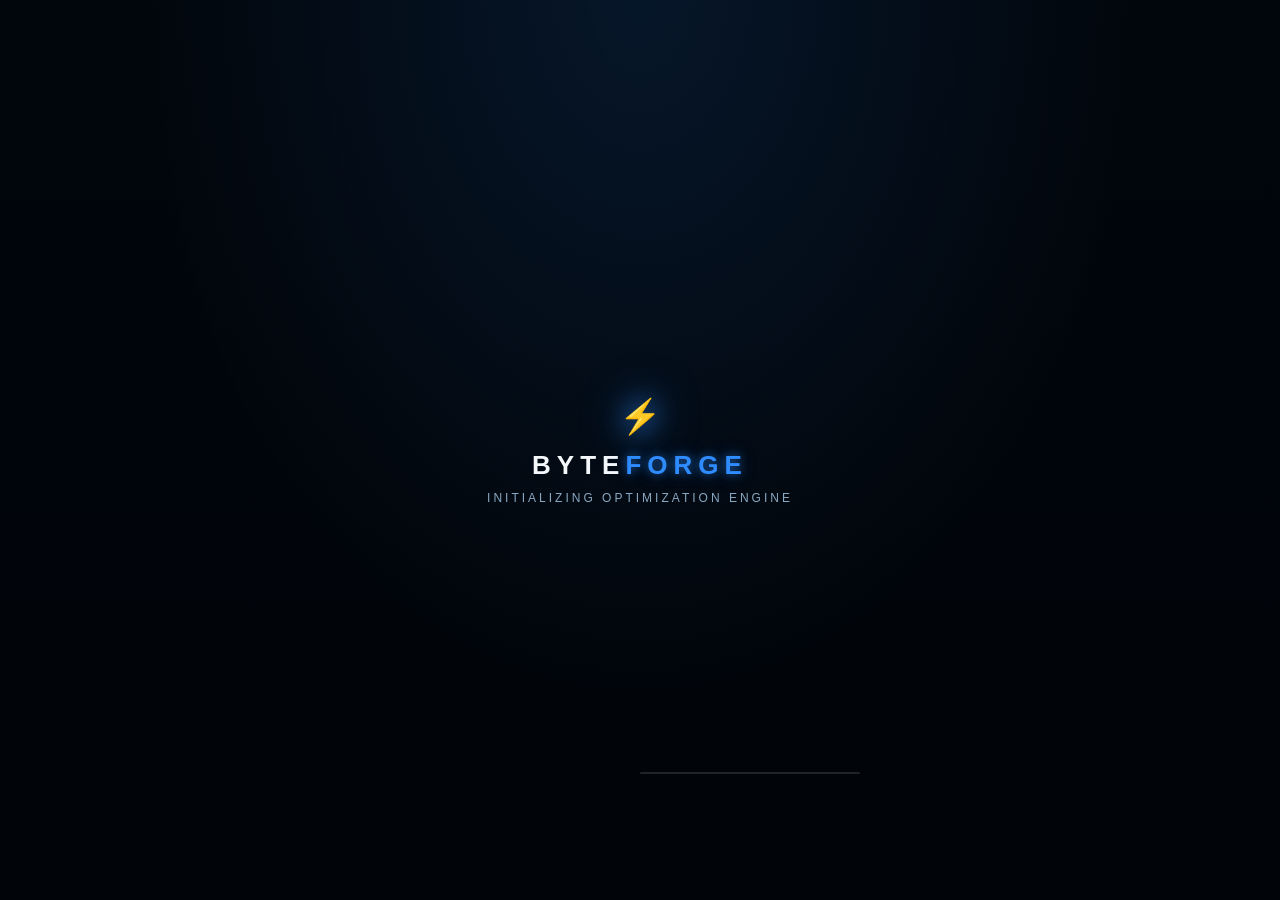
<file: index.html>
<!DOCTYPE html>
<html lang="en">
<head>
<meta charset="UTF-8">
<meta name="viewport" content="width=device-width, initial-scale=1.0">
<title>ByteForge | Campus Energy Optimizer</title>
<meta name="description" content="An AI-powered campus energy dashboard with automatic, comfort-aware schedule recommendations.">
<link rel="stylesheet" href="style.css">
<link rel="icon" href="2.png">
</head>
<body>

<!-- ================= INTRO / THUNDER SPLASH ================= -->
<div id="introSplash">
  <div class="sky"></div>
  <div class="flash"></div>
  <svg viewBox="0 0 200 340" preserveAspectRatio="xMidYMid meet">
    <path class="bolt-path" d="M110 0 L60 140 L100 140 L45 340 L150 120 L105 120 Z"/>
  </svg>
  <div class="brand">
    <div class="mark">⚡</div>

    <h1>BYTE<span>FORGE</span></h1>
    <p>INITIALIZING OPTIMIZATION ENGINE</p>
  </div>
  <div class="rumble-bar"><i></i></div>
</div>

<!-- ================= LOGIN ================= -->
<div id="loginScreen">
  <div class="login-card">
    <div class="mark">⚡</div>
    <h2>Welcome back</h2>
    <p>Sign in to see live campus energy insights and AI-generated schedules.</p>

    <div class="login-error" id="loginError">Enter an email and password to continue.</div>

    <form id="loginForm">
      <div class="field">
        <label for="loginEmail">Email</label>
        <input type="email" id="loginEmail" placeholder="you@campus.edu" autocomplete="username">
      </div>
      <div class="field">
        <label for="loginPassword">Password</label>
        <input type="password" id="loginPassword" placeholder="••••••••" autocomplete="current-password">
      </div>
      <div class="login-row">
        <label><input type="checkbox" id="rememberMe"> Remember me</label>
        <a href="#" onclick="return false;" style="color:var(--accent);text-decoration:none;">Forgot password?</a>
      </div>
      <button type="submit" class="login-btn">Sign In →</button>
    </form>

    <div class="login-hint">Demo access — enter any email &amp; password to continue.</div>
  </div>
</div>

<!-- ================= MAIN APP ================= -->
<div id="app">

<header class="navbar">
  <div class="logo">
    <span class="logo-icon">⚡</span>
    BYTE<span>FORGE</span>
  </div>

  <nav>
    <a href="#home" class="active">Home</a>
    <a href="#dashboard">Dashboard</a>
    <a href="#schedule">Smart Schedule</a>
    <a href="#about">About</a>
  </nav>

  <div class="navbar-right">
    <div class="system-status">
      <span class="status-dot"></span>
      System Online
    </div>
    <button class="theme-toggle" id="themeToggle" title="Toggle light / dark mode">
      <span class="knob" id="themeKnob">🌙</span>
    </button>
    <button class="logout-btn" id="logoutBtn">Log out</button>
  </div>
</header>

<section id="home" class="hero">
  <div class="hero-content">
    <div class="small-label">⚡ AI-POWERED ENERGY OPTIMIZATION</div>
    <h1>Save energy.<br><span>Keep comfort.</span></h1>
    <p>
      See where energy is going, then let AI build a practical daily plan
      that shifts flexible loads, smooths peak demand, and protects comfort
      across your campus.
    </p>

    <div class="hero-buttons">
      <button onclick="openSchedule()" class="primary-btn">Build today’s plan →</button>
      <a href="#dashboard" class="secondary-btn">View live usage</a>
    </div>

    <div class="features">
      <div class="feature">
        <div class="feature-icon">🌱</div>
        <div><b>Reduce Waste</b><small>Cut avoidable energy loss</small></div>
      </div>
      <div class="feature">
        <div class="feature-icon">🛡️</div>
        <div><b>Detect Anomalies</b><small>Flagged within minutes</small></div>
      </div>
      <div class="feature">
        <div class="feature-icon">🤖</div>
        <div><b>Smart Schedules</b><small>Comfort-aware load shifting</small></div>
      </div>
    </div>
  </div>

  <div class="hero-visual">
    <div class="campus-glow"></div>
    <div class="campus-card">
      <div class="building building1"></div>
      <div class="building building2"></div>
      <div class="building building3"></div>
      <div class="building building4"></div>
      <div class="campus-lights"></div>
    </div>
    <div class="floating-card">
      <span>⚡</span>
      <div><small>Today’s potential</small><strong id="heroPotential">18.6%</strong></div>
      <b class="green">↓ peak load</b>
    </div>
  </div>
</section>

<section class="stats">
  <div class="stat-card green-card">
    <div class="stat-icon">⚡</div>
    <div><span>Energy Efficiency</span><h2>92.4%</h2><small>↑ 2.3% this week</small></div>
  </div>
  <div class="stat-card red-card">
    <div class="stat-icon">⚠</div>
    <div><span>Peak Avoidance</span><h2 id="statPotential">18.6%</h2><small>With AI schedule</small></div>
  </div>
  <div class="stat-card blue-card">
    <div class="stat-icon">📊</div>
    <div><span>Peak Demand</span><h2>2:00 PM</h2><small>Today's peak</small></div>
  </div>
</section>

<section id="dashboard" class="dashboard-section">
  <div class="dashboard-header">
    <div>
      <div class="small-label">LIVE MONITORING</div>
      <h2>Campus Energy Dashboard</h2>
      <p>Compare real usage with expected demand, then turn insights into an action plan.</p>
    </div>
    <div class="building-selector">
      <label>Select Building</label>
      <select id="buildingSelect" onchange="changeBuilding()">
        <option value="all">All Buildings</option>
        <option value="academic">Academic Block</option>
        <option value="hostel">Hostel</option>
        <option value="library">Library</option>
        <option value="lab">Lab Building</option>
        <option value="sports">Sports Complex</option>
      </select>
    </div>
  </div>

  <div class="metrics">
    <div class="metric-card">
      <span>Total Energy Waste</span>
      <div class="metric-value"><strong id="wasteValue">1,248</strong><small>kWh</small></div>
      <div class="metric-change green">↓ 32%</div>
      <p>vs. last 7 days</p>
    </div>
    <div class="metric-card anomaly">
      <span>Anomaly Count</span>
      <div class="metric-value"><strong id="anomalyValue">12</strong></div>
      <div class="metric-change red">↓ 45%</div>
      <p>vs. last 7 days</p>
    </div>
    <div class="metric-card peak">
      <span>Peak Demand Hour</span>
      <div class="metric-value"><strong id="peakValue">2:00 PM</strong></div>
      <div class="metric-change blue">● Today</div>
      <p>Highest consumption</p>
    </div>
    <div class="metric-card savings">
      <span>Potential Annual Savings</span>
      <div class="metric-value"><strong id="annualSavingsValue">₹5.97L</strong></div>
      <div class="metric-change green">↑ ₹49,786/mo</div>
      <p>if identified waste is avoided</p>
    </div>
  </div>
  <p class="savings-note">💡 Annual savings are an estimate based on the selected 7-day energy-waste figure, annualized to 52 weeks, using the dashboard's ₹9.20/kWh working tariff.</p>

  <section id="schedule" class="planner-section" aria-labelledby="plannerTitle">
    <div class="planner-intro">
      <div class="small-label">AUTOMATIC RECOMMENDATION</div>
      <h2 id="plannerTitle">Your next best energy schedule</h2>
      <p>Tell the optimizer what matters today. It uses the selected building’s demand pattern to schedule HVAC and flexible loads around the busiest hours.</p>

      <div class="planner-controls" aria-label="Schedule settings">
        <label>
          <span>Building</span>
          <select id="scheduleBuilding">
            <option value="academic">Academic Block</option>
            <option value="hostel">Hostel</option>
            <option value="library">Library</option>
            <option value="lab">Lab Building</option>
            <option value="sports">Sports Complex</option>
          </select>
        </label>
        <label>
          <span>Operating day</span>
          <select id="scheduleDay">
            <option value="weekday">Teaching day</option>
            <option value="weekend">Weekend / low occupancy</option>
            <option value="event">Event day</option>
          </select>
        </label>
        <label>
          <span>Optimization priority</span>
          <select id="scheduleGoal">
            <option value="balanced">Balanced savings</option>
            <option value="savings">Maximum savings</option>
            <option value="comfort">Maximum comfort</option>
          </select>
        </label>
        <label class="temperature-control">
          <span>Preferred comfort setpoint <output id="temperatureValue" for="targetTemperature">24°C</output></span>
          <input type="range" id="targetTemperature" min="21" max="27" value="24" step="1">
        </label>
      </div>

      <div class="planner-actions">
        <button type="button" class="primary-btn" id="generateSchedule">Generate optimized schedule <span>↗</span></button>
        <button type="button" class="text-btn" id="resetSchedule">Reset choices</button>
      </div>
      <p class="planner-note">Recommendations are explainable estimates based on today’s modeled load—not direct equipment control.</p>
    </div>

    <div class="schedule-result" aria-live="polite">
      <div class="schedule-result-top">
        <div>
          <span class="result-eyebrow">AI SCHEDULE • <span id="resultBuilding">Academic Block</span></span>
          <h3 id="scheduleHeadline">A calmer peak without a colder classroom</h3>
          <p id="scheduleSummary">Pre-condition before arrival, then move flexible equipment away from the afternoon spike.</p>
        </div>
        <div class="confidence-badge"><span>✦</span><div><small>Confidence</small><strong id="scheduleConfidence">High · 94%</strong></div></div>
      </div>

      <div class="savings-grid">
        <div><span>Expected reduction</span><strong id="scheduleReduction">18.6%</strong><small id="scheduleKwh">77 kWh today</small></div>
        <div><span>Potential saving</span><strong id="scheduleCost">₹708</strong><small>estimated today</small></div>
        <div><span>Peak protected</span><strong id="schedulePeak">1:00–3:00 PM</strong><small>highest demand window</small></div>
      </div>

      <div class="schedule-timeline-wrap">
        <div class="timeline-heading"><span>Recommended operating plan</span><small>Updates automatically as settings change</small></div>
        <div id="scheduleTimeline" class="schedule-timeline"></div>
      </div>

      <div class="schedule-footer">
        <div class="recommendation-reason"><span>✦</span><p id="scheduleReason">Why this plan: the Academic Block’s AC demand rises before the day’s highest occupancy, so a short pre-cool and staggered equipment start reduces the 1 PM peak.</p></div>
        <button type="button" class="apply-btn" id="applySchedule">Apply this schedule <span>→</span></button>
      </div>
    </div>
  </section>

  <div class="dashboard-grid">
    <div class="buildings-card">
      <div class="card-header">
        <div><h3>Energy Usage by Building</h3><p>Current consumption</p></div>
      </div>
      <div class="building-row"><div class="building-name">Academic Block</div><div class="bar"><div style="width:92%"></div></div><strong>412 kWh</strong></div>
      <div class="building-row"><div class="building-name">Hostel</div><div class="bar"><div style="width:78%"></div></div><strong>348 kWh</strong></div>
      <div class="building-row"><div class="building-name">Library</div><div class="bar"><div style="width:61%"></div></div><strong>276 kWh</strong></div>
      <div class="building-row"><div class="building-name">Lab Building</div><div class="bar"><div style="width:46%"></div></div><strong>198 kWh</strong></div>
      <div class="building-row"><div class="building-name">Sports Complex</div><div class="bar"><div style="width:34%"></div></div><strong>142 kWh</strong></div>
      <div class="building-row"><div class="building-name">Admin Block</div><div class="bar"><div style="width:23%"></div></div><strong>96 kWh</strong></div>
    </div>
  </div>

  <div class="anomaly-section">
    <div class="card-header">
      <div><h3>🔴 Detected Energy Spikes</h3><p>AI-generated analysis and recommended actions</p></div>
      <button class="view-btn">View All →</button>
    </div>
    <div class="table-wrapper">
      <table>
        <thead>
          <tr><th>Time</th><th>Building</th><th>Actual</th><th>Expected</th><th>AI Root Cause</th><th>Recommended Action</th></tr>
        </thead>
        <tbody id="anomalyTable">
          <tr><td>11:20 AM</td><td>Academic Block</td><td class="danger">214 kWh</td><td>138 kWh</td><td>HVAC running at high load</td><td>Check AC settings and temperature</td></tr>
          <tr><td>2:05 PM</td><td>Lab Building</td><td class="danger">268 kWh</td><td>180 kWh</td><td>Lab equipment running overtime</td><td>Verify equipment schedule</td></tr>
          <tr><td>5:40 PM</td><td>Hostel</td><td class="danger">192 kWh</td><td>130 kWh</td><td>Water heater / lighting load</td><td>Inspect heaters and lighting</td></tr>
          <tr><td>9:15 PM</td><td>Library</td><td class="danger">176 kWh</td><td>120 kWh</td><td>Unnecessary lighting</td><td>Turn off unused lights</td></tr>
        </tbody>
      </table>
    </div>
  </div>

  <div class="insights-card">
    <div class="card-header">
      <div><h3>🤖 AI Recommendations</h3><p>Prioritized actions based on this week's data</p></div>
    </div>
    <div class="insight-row">
      <div class="insight-icon">⏱</div>
      <div class="insight-body">
        <strong>Shift lab equipment scheduling</strong>
        <p>Lab Building consistently spikes at 2 PM. Staggering equipment start times could cut peak load by an estimated 15%.</p>
        <span class="insight-tag">High impact</span>
      </div>
    </div>
    <div class="insight-row">
      <div class="insight-icon">🌡</div>
      <div class="insight-body">
        <strong>Review Academic Block HVAC setpoints</strong>
        <p>Mid-morning HVAC load is running above expected baseline three days this week. A 2°F setpoint adjustment may resolve it.</p>
        <span class="insight-tag">Medium impact</span>
      </div>
    </div>
    <div class="insight-row">
      <div class="insight-icon">💡</div>
      <div class="insight-body">
        <strong>Automate Library evening lighting</strong>
        <p>Lighting stays on well past closing hours most nights. A timer or occupancy sensor would remove this recurring waste.</p>
        <span class="insight-tag">Quick win</span>
      </div>
    </div>
  </div>
</section>

<section id="about" class="about">
  <div class="about-content">
    <div class="small-label">ABOUT THE PROJECT</div>
    <h2>AI for a More Sustainable Environment</h2>
    <p>
      ByteForge compares real-time consumption data against
      expected usage patterns for every area in the Environment. When
      actual demand drifts from what the model expects, the system
      flags it, explains a likely cause, and suggests a concrete
      next step — turning raw meter data into decisions users
       can act on the same day.
    </p>
    <div class="about-features">
      <div><b>01</b><span>Monitor</span><p>Track energy usage across every area, continuously.</p></div>
      <div><b>02</b><span>Detect</span><p>Catch abnormal consumption as it happens, not at month-end.</p></div>
      <div><b>03</b><span>Act</span><p>Get plain-language, AI-generated recommendations your team can use.</p></div>
    </div>
  </div>
</section>

<footer>
  <div class="logo">⚡ ByteForge</div>
  <p>Smart Energy • Smart Environment • Sustainable Future</p>
  <P>DESIGNED BY BYTEFORGE</P>
    <nav aria-label="Main Navigation">
        <a href="index.html">Home</a><br>
        <a href="tel:+1234567890">Contact us</a>
    </nav>
  <span>© 2026. All rights reserved</span>
</footer>

</div><!-- /#app -->

<script src="script.js"></script>
<div class="toast" id="toast" role="status" aria-live="polite"></div>
</body>
</html>
</file>
<file: style.css>
/* =========================================================
   THEME TOKENS
========================================================= */

:root{

  /* DARK BLUE THEME */
  --bg:#06111f;
  --bg-soft:#0a1b2e;
  --card:#0d2035;
  --card-alt:#102943;
  --border:#1b3b5a;
  --border-soft:#17334e;

  --text:#f5f9ff;
  --text-dim:#a9bdd1;
  --text-faint:#7892aa;

  --accent:#2f8cff;
  --accent-strong:#0969e8;

  --blue:#3da5ff;
  --blue-light:#70bdff;

  --danger:#ff5570;
  --violet:#8064e8;
  --warning:#ffb84d;

  --navbar-bg:rgba(6,17,31,0.88);
  --input-bg:#0b1d31;

  --shadow:0 20px 50px rgba(0,60,130,0.25);

  color-scheme:dark;
}

html[data-theme="light"]{

  /* LIGHT BLUE + WHITE THEME */
  --bg:#f5f9ff;
  --bg-soft:#eaf3ff;
  --card:#ffffff;
  --card-alt:#f4f8fd;
  --border:#d5e4f3;
  --border-soft:#e1ebf5;

  --text:#102a43;
  --text-dim:#526b84;
  --text-faint:#7890a8;

  --accent:#1677ff;
  --accent-strong:#075fd6;

  --blue:#1677ff;
  --blue-light:#4da3ff;

  --danger:#ef476f;
  --violet:#7357e8;
  --warning:#f59e0b;

  --navbar-bg:rgba(255,255,255,0.90);
  --input-bg:#ffffff;

  --shadow:0 20px 50px rgba(22,119,255,0.12);

  color-scheme:light;
}


/* =========================================================
   GLOBAL
========================================================= */

*{
  margin:0;
  padding:0;
  box-sizing:border-box;
}

html{
  scroll-behavior:smooth;
}

body{
  font-family:-apple-system,BlinkMacSystemFont,"Segoe UI",Arial,Helvetica,sans-serif;
  background:var(--bg);
  color:var(--text);
  overflow-x:hidden;
  transition:background .35s ease,color .35s ease;
}

body::before{
  content:"";
  position:fixed;
  inset:0;
  pointer-events:none;
  z-index:-1;
  opacity:.32;

  background-image:
    linear-gradient(
      rgba(126,164,185,.035) 1px,
      transparent 1px
    ),
    linear-gradient(
      90deg,
      rgba(126,164,185,.035) 1px,
      transparent 1px
    );

  background-size:42px 42px;
}

a{
  color:inherit;
}

button,
select,
input{
  font:inherit;
}

button:focus-visible,
select:focus-visible,
input:focus-visible,
a:focus-visible{
  outline:3px solid rgba(47,140,255,.45);
  outline-offset:3px;
}


/* =========================================================
   INTRO / BLUE THUNDER SPLASH
========================================================= */

#introSplash{
  position:fixed;
  inset:0;
  z-index:999;

  background:#01050a;

  display:flex;
  align-items:center;
  justify-content:center;

  overflow:hidden;
}

#introSplash .flash{
  position:absolute;
  inset:0;
  background:#eef7ff;
  opacity:0;
}

#introSplash .sky{
  position:absolute;
  inset:0;

  background:
    radial-gradient(
      ellipse at 50% 0%,
      rgba(47,140,255,0.12),
      transparent 55%
    ),
    linear-gradient(
      180deg,
      #01060c 0%,
      #01050a 70%
    );
}

#introSplash svg{
  position:absolute;
  top:0;
  left:50%;
  transform:translateX(-50%);

  height:60%;
  width:auto;
  opacity:0;
}

#introSplash .bolt-path{
  stroke:#eef7ff;
  stroke-width:3;
  fill:none;

  filter:
    drop-shadow(0 0 10px #70bdff)
    drop-shadow(0 0 24px #2f8cff);

  stroke-dasharray:600;
  stroke-dashoffset:600;
}

#introSplash .brand{
  position:relative;
  z-index:2;

  text-align:center;
  opacity:0;
}

#introSplash .brand .mark{
  font-size:34px;

  filter:
    drop-shadow(0 0 14px #2f8cff)
    drop-shadow(0 0 24px rgba(47,140,255,.45));
}

#introSplash .brand h1{
  margin-top:14px;
  font-size:26px;
  letter-spacing:6px;
  font-weight:700;
  color:#f4f8fb;
}

#introSplash .brand h1 span{
  color:#2f8cff;

  text-shadow:
    0 0 8px rgba(47,140,255,.55),
    0 0 18px rgba(47,140,255,.35);
}

#introSplash .brand p{
  margin-top:10px;
  font-size:12px;
  letter-spacing:3px;
  color:#8aa8c2;
}

#introSplash .rumble-bar{
  position:absolute;
  bottom:14%;
  left:50%;
  transform:translateX(-50%);

  width:220px;
  height:2px;

  background:rgba(255,255,255,0.12);

  overflow:hidden;
  border-radius:2px;
  opacity:0;
}

#introSplash .rumble-bar i{
  position:absolute;
  left:-40%;
  top:0;

  height:100%;
  width:40%;

  background:
    linear-gradient(
      90deg,
      transparent,
      #2f8cff,
      transparent
    );
}


/* =========================================================
   INTRO KEYFRAMES
========================================================= */

@keyframes boltDraw{
  to{
    stroke-dashoffset:0;
  }
}

@keyframes boltFade{
  0%{opacity:0;}
  8%{opacity:1;}
  22%{opacity:0.15;}
  30%{opacity:0.9;}
  40%{opacity:0;}
  100%{opacity:0;}
}

@keyframes screenFlash{
  0%{opacity:0;}
  4%{opacity:.9;}
  9%{opacity:0;}
  14%{opacity:0;}
  18%{opacity:.55;}
  24%{opacity:0;}
  100%{opacity:0;}
}

@keyframes brandIn{
  to{
    opacity:1;
    transform:translateY(0);
  }
}

@keyframes runIndeterminate{
  0%{left:-40%;}
  100%{left:100%;}
}

@keyframes shake{
  0%,100%{
    transform:translateX(-50%) translateY(0);
  }

  20%{
    transform:translateX(-50%) translateY(1px);
  }

  40%{
    transform:translateX(-50%) translateY(-1px);
  }

  60%{
    transform:translateX(-50%) translateY(1px);
  }

  80%{
    transform:translateX(-50%) translateY(-1px);
  }
}

#introSplash.playing svg{
  animation:boltFade 1.6s ease forwards;
}

#introSplash.playing .bolt-path{
  animation:boltDraw .55s ease forwards;
  animation-delay:.05s;
}

#introSplash.playing .flash{
  animation:screenFlash 1.6s ease forwards;
}

#introSplash.playing .brand{
  opacity:0;
  transform:translateY(10px);

  animation:brandIn .8s ease forwards;
  animation-delay:1.5s;
}

#introSplash.playing .rumble-bar{
  opacity:0;

  animation:brandIn .5s ease forwards;
  animation-delay:1.7s;
}

#introSplash.playing .rumble-bar i{
  animation:runIndeterminate 1.1s ease-in-out infinite;
  animation-delay:1.7s;
}

#introSplash.leaving{
  transition:opacity .6s ease;
  opacity:0;
  pointer-events:none;
}


/* =========================================================
   LOGIN SCREEN
========================================================= */

#loginScreen{
  position:fixed;
  inset:0;
  z-index:900;

  display:flex;
  align-items:center;
  justify-content:center;

  background:
    radial-gradient(
      circle at 80% 20%,
      rgba(47,140,255,0.10),
      transparent 40%
    ),
    radial-gradient(
      circle at 15% 80%,
      rgba(61,165,255,0.08),
      transparent 40%
    ),
    var(--bg);

  opacity:0;
  transition:opacity .5s ease;
}

#loginScreen.visible{
  opacity:1;
}

#loginScreen.hidden{
  display:none;
}

.login-card{
  width:380px;
  max-width:90vw;

  padding:40px 36px 34px;

  background:var(--card);
  border:1px solid var(--border);
  border-radius:20px;

  box-shadow:var(--shadow);
}

.login-card .mark{
  width:46px;
  height:46px;
  border-radius:13px;

  display:flex;
  align-items:center;
  justify-content:center;

  background:rgba(47,140,255,0.12);
  border:1px solid rgba(47,140,255,0.30);

  font-size:20px;
  margin-bottom:20px;

  color:var(--accent);

  box-shadow:0 0 20px rgba(47,140,255,.12);
}

.login-card h2{
  font-size:22px;
  margin-bottom:6px;
}

.login-card > p{
  color:var(--text-faint);
  font-size:13px;
  margin-bottom:26px;
}

.field{
  margin-bottom:16px;
}

.field label{
  display:block;
  font-size:12px;
  color:var(--text-dim);
  margin-bottom:7px;
}

.field input{
  width:100%;
  padding:12px 14px;
  border-radius:10px;

  background:var(--input-bg);
  border:1px solid var(--border);

  color:var(--text);
  font-size:14px;
  outline:none;

  transition:border-color .2s ease,box-shadow .2s ease;
}

.field input:focus{
  border-color:var(--accent);

  box-shadow:
    0 0 0 3px rgba(47,140,255,.10);
}

.login-row{
  display:flex;
  justify-content:space-between;
  align-items:center;

  margin:4px 0 22px;

  font-size:12px;
  color:var(--text-faint);
}

.login-row label{
  display:flex;
  align-items:center;
  gap:7px;
  cursor:pointer;
}

.login-btn{
  width:100%;
  padding:13px;

  border:none;
  border-radius:10px;

  background:var(--accent);
  color:#ffffff;

  font-weight:700;
  font-size:14px;

  cursor:pointer;

  transition:
    transform .2s ease,
    box-shadow .2s ease;

  box-shadow:
    0 0 24px rgba(47,140,255,0.25);
}

.login-btn:hover{
  transform:translateY(-1px);

  box-shadow:
    0 0 32px rgba(47,140,255,0.40);
}

.login-hint{
  margin-top:18px;
  text-align:center;
  font-size:11px;
  color:var(--text-faint);
}

.login-error{
  display:none;

  margin-bottom:14px;
  padding:10px 12px;

  border-radius:8px;

  background:rgba(255,83,106,0.1);
  border:1px solid rgba(255,83,106,0.3);

  color:var(--danger);
  font-size:12px;
}

.login-error.show{
  display:block;
}

.login-shake{
  animation:shake .35s;
}


/* =========================================================
   MAIN APP
========================================================= */

#app{
  display:none;
}

#app.visible{
  display:block;
  animation:appIn .5s ease;
}

@keyframes appIn{
  from{
    opacity:0;
  }

  to{
    opacity:1;
  }
}


/* =========================================================
   NAVBAR
========================================================= */

.navbar{
  height:70px;
  padding:0 5%;

  display:flex;
  align-items:center;
  justify-content:space-between;

  background:var(--navbar-bg);

  border-bottom:1px solid var(--border-soft);

  position:sticky;
  top:0;
  z-index:100;

  backdrop-filter:blur(20px);
}

.logo{
  font-size:18px;
  font-weight:700;
}

.logo-icon{
  color:var(--accent);
  font-size:25px;
  margin-right:8px;
}

.logo span:last-child{
  color:var(--accent);
}

nav{
  display:flex;
  gap:42px;
}

nav a{
  color:var(--text-dim);
  text-decoration:none;
  font-size:14px;
  transition:.3s;
}

nav a:hover,
nav a.active{
  color:var(--accent);
}

.navbar-right{
  display:flex;
  align-items:center;
  gap:20px;
}

.system-status{
  font-size:13px;
  color:var(--text-dim);
  white-space:nowrap;
}

.status-dot{
  width:8px;
  height:8px;

  background:#3da5ff;

  display:inline-block;
  border-radius:50%;

  margin-right:7px;

  box-shadow:
    0 0 12px #3da5ff;
}

.theme-toggle{
  width:44px;
  height:26px;

  border-radius:20px;
  border:1px solid var(--border);

  background:var(--card-alt);

  position:relative;
  cursor:pointer;
  flex-shrink:0;
}

.theme-toggle .knob{
  position:absolute;

  top:2px;
  left:2px;

  width:20px;
  height:20px;

  border-radius:50%;

  background:var(--accent);

  display:flex;
  align-items:center;
  justify-content:center;

  font-size:11px;

  transition:
    left .25s ease,
    background .25s ease;
}

html[data-theme="light"] .theme-toggle .knob{
  left:22px;
}

.logout-btn{
  background:transparent;
  border:1px solid var(--border);
  color:var(--text-dim);

  padding:8px 14px;

  border-radius:20px;

  font-size:12px;
  cursor:pointer;
}

.logout-btn:hover{
  color:var(--text);
  border-color:var(--accent);
}


/* =========================================================
   HERO
========================================================= */

.hero{
  min-height:650px;

  padding:90px 7%;

  display:flex;
  align-items:center;

  position:relative;
  overflow:hidden;

  background:
    radial-gradient(
      circle at 85% 35%,
      rgba(47,140,255,0.18),
      transparent 35%
    ),
    radial-gradient(
      circle at 10% 70%,
      rgba(61,165,255,0.12),
      transparent 35%
    ),
    linear-gradient(
      135deg,
      var(--bg) 0%,
      var(--bg-soft) 50%,
      var(--card-alt) 100%
    );
}

.hero::before{
  content:"";

  position:absolute;

  width:580px;
  height:580px;

  right:-180px;
  top:-250px;

  border:1px solid rgba(47,140,255,.14);

  border-radius:50%;

  box-shadow:
    0 0 0 70px rgba(47,140,255,.035),
    0 0 0 140px rgba(61,165,255,.025);
}

.hero-content{
  width:52%;
  z-index:2;
}

.small-label{
  color:var(--accent);

  font-size:12px;
  font-weight:bold;

  letter-spacing:2px;
  margin-bottom:20px;
}

.hero h1{
  font-size:clamp(40px,6vw,72px);
  line-height:1.08;
  margin-bottom:25px;
}

.hero h1 span{
  color:var(--accent);
}

.hero p{
  max-width:600px;

  color:var(--text-dim);

  font-size:18px;
  line-height:1.7;
}

.hero-buttons{
  display:flex;
  gap:15px;

  margin-top:35px;

  flex-wrap:wrap;
}

.primary-btn,
.secondary-btn{
  padding:15px 25px;

  border-radius:30px;

  font-weight:bold;
  cursor:pointer;

  text-decoration:none;

  border:none;
  font-size:14px;
}

.primary-btn{
  background:
    linear-gradient(
      135deg,
      var(--accent-strong),
      var(--accent),
      var(--blue-light)
    );

  color:#ffffff;

  box-shadow:
    0 12px 30px rgba(22,119,255,0.25);

  transition:
    transform .2s ease,
    box-shadow .2s ease;
}

.primary-btn:hover{
  transform:translateY(-2px);

  box-shadow:
    0 0 40px rgba(47,140,255,0.40);
}

.features{
  display:flex;
  gap:35px;

  margin-top:60px;

  flex-wrap:wrap;
}

.feature{
  display:flex;
  gap:12px;
  align-items:center;
}

.feature-icon{
  width:40px;
  height:40px;

  display:flex;
  align-items:center;
  justify-content:center;

  background:rgba(47,140,255,0.08);

  border:1px solid rgba(47,140,255,0.25);

  border-radius:50%;

  color:var(--accent);
}

.feature b{
  display:block;
  font-size:13px;
}

.feature small{
  color:var(--text-faint);
  display:block;
  margin-top:5px;
}

.hero-visual{
  width:48%;
  height:500px;

  position:relative;
}

.campus-card{
  position:absolute;

  width:100%;
  height:380px;

  bottom:20px;

  border-radius:25px;

  background:
    linear-gradient(
      to top,
      var(--bg-soft),
      transparent
    ),
    linear-gradient(
      120deg,
      var(--card-alt),
      var(--card)
    );

  border:1px solid rgba(47,140,255,0.18);

  overflow:hidden;

  box-shadow:var(--shadow);
}

.building{
  position:absolute;
  bottom:0;

  background:var(--card-alt);
  border:1px solid var(--border);
}

.building1{
  width:25%;
  height:65%;
  left:8%;
}

.building2{
  width:30%;
  height:85%;
  left:35%;
}

.building3{
  width:20%;
  height:55%;
  right:8%;
}

.building4{
  width:12%;
  height:70%;
  right:30%;
}

.campus-lights{
  position:absolute;

  width:100%;
  height:100%;

  background:
    radial-gradient(
      circle at 20% 60%,
      var(--accent) 1px,
      transparent 2px
    ),
    radial-gradient(
      circle at 45% 45%,
      var(--accent) 1px,
      transparent 2px
    ),
    radial-gradient(
      circle at 70% 60%,
      var(--accent) 1px,
      transparent 2px
    ),
    radial-gradient(
      circle at 82% 35%,
      var(--accent) 1px,
      transparent 2px
    );

  background-size:55px 45px;
  opacity:0.7;
}

.floating-card{
  position:absolute;

  right:-10px;
  top:50px;

  padding:18px 22px;

  display:flex;
  gap:15px;
  align-items:center;

  background:var(--card);

  border:1px solid rgba(47,140,255,0.35);

  border-radius:16px;

  backdrop-filter:blur(15px);

  box-shadow:var(--shadow);
}

.floating-card > span{
  font-size:28px;
  color:var(--accent);
}

.floating-card small{
  color:var(--text-faint);
  display:block;
}

.floating-card strong{
  font-size:22px;
  display:block;
  margin-top:5px;
}

.green{
  color:var(--accent);
}


/* =========================================================
   STATS
========================================================= */

.stats{
  width:86%;

  margin:-45px auto 100px;

  display:grid;

  grid-template-columns:repeat(3,1fr);

  gap:20px;

  position:relative;
  z-index:5;
}

.stat-card{
  padding:25px;

  display:flex;
  align-items:center;

  gap:20px;

  border-radius:18px;

  background:var(--card);

  border:1px solid var(--border);

  box-shadow:var(--shadow);
}

.stat-icon{
  width:50px;
  height:50px;

  display:flex;
  align-items:center;
  justify-content:center;

  border-radius:15px;

  font-size:22px;
}

.green-card .stat-icon{
  background:rgba(47,140,255,0.10);
  color:var(--accent);
}

.red-card .stat-icon{
  background:rgba(255,50,80,0.10);
}

.blue-card .stat-icon{
  background:rgba(30,130,255,0.10);
  color:var(--blue);
}

.stat-card span{
  color:var(--text-faint);
  font-size:13px;
}

.stat-card h2{
  font-size:25px;
  margin:5px 0;
}

.stat-card small{
  color:var(--accent);
}


/* =========================================================
   DASHBOARD
========================================================= */

.dashboard-section{
  width:90%;
  max-width:1450px;

  margin:auto;

  padding-bottom:120px;
}

.dashboard-header{
  display:flex;
  justify-content:space-between;
  align-items:end;

  margin-bottom:30px;

  flex-wrap:wrap;
  gap:20px;
}

.dashboard-header h2{
  font-size:33px;
  margin-bottom:8px;
}

.dashboard-header p{
  color:var(--text-faint);
}

.building-selector label{
  display:block;

  color:var(--text-faint);

  font-size:12px;

  margin-bottom:7px;
}

select{
  min-width:220px;

  padding:13px 16px;

  background:var(--input-bg);

  color:var(--text);

  border:1px solid var(--border);

  border-radius:10px;

  outline:none;
}

.metrics{
  display:grid;

  grid-template-columns:repeat(4,1fr);

  gap:20px;

  margin-bottom:12px;
}

.metric-card{
  padding:25px;

  border-radius:15px;

  background:var(--card);

  border:1px solid var(--border);

  position:relative;

  overflow:hidden;
}

.metric-card::after{
  content:"";

  position:absolute;

  right:-22px;
  bottom:-42px;

  width:110px;
  height:110px;

  border-radius:50%;

  background:
    radial-gradient(
      circle,
      rgba(47,140,255,.10),
      transparent 68%
    );

  pointer-events:none;

  opacity:.75;
}

.metric-card > span{
  color:var(--text-faint);
  font-size:13px;
}

.metric-value{
  display:flex;

  align-items:baseline;

  gap:7px;

  margin-top:10px;
}

.metric-value strong{
  font-size:30px;
}

.metric-value small{
  color:var(--text-faint);
}

.metric-change{
  display:inline-block;

  margin-top:10px;

  font-size:12px;
}

.metric-card p{
  color:var(--text-faint);

  font-size:11px;

  margin-top:8px;
}

.red{
  color:var(--danger);
}

.blue{
  color:var(--blue);
}

.metric-card.savings::after{
  background:
    radial-gradient(
      circle,
      rgba(47,140,255,.16),
      transparent 68%
    );
}

.metric-card.savings .metric-value strong{
  font-size:28px;
}

.savings-note{
  color:var(--text-faint);

  font-size:11px;

  margin:0 2px 22px;
}


/* =========================================================
   DASHBOARD GRID
========================================================= */

.dashboard-grid{
  display:grid;

  grid-template-columns:2fr 1fr;

  gap:20px;
}

.chart-card,
.buildings-card,
.anomaly-section,
.insights-card{
  background:var(--card);

  border:1px solid var(--border);

  border-radius:15px;

  overflow:hidden;
}

.chart-card{
  min-height:420px;
  padding-bottom:10px;
}

.card-header{
  padding:22px 25px;

  display:flex;

  align-items:center;
  justify-content:space-between;

  flex-wrap:wrap;

  gap:10px;
}

.card-header h3{
  font-size:16px;
}

.card-header p{
  color:var(--text-faint);
  font-size:12px;

  margin-top:5px;
}

.legend{
  display:flex;

  gap:15px;

  font-size:11px;

  color:var(--text-dim);
}

.legend span{
  display:flex;
  align-items:center;

  gap:5px;
}

.actual-dot,
.expected-dot,
.anomaly-dot{
  width:8px;
  height:8px;

  display:inline-block;

  border-radius:50%;
}

.actual-dot{
  background:var(--blue);
}

.expected-dot{
  background:var(--accent);
}

.anomaly-dot{
  background:var(--danger);
}

#energyChart{
  padding:0 20px 20px;
  height:320px;
}

.buildings-card{
  padding-bottom:20px;
}

.building-row{
  display:grid;

  grid-template-columns:100px 1fr 65px;

  gap:10px;

  align-items:center;

  padding:13px 22px;
}

.building-name{
  font-size:11px;
  color:var(--text-dim);
}

.bar{
  height:8px;

  border-radius:20px;

  background:var(--bg-soft);

  overflow:hidden;
}

.bar div{
  height:100%;

  border-radius:20px;

  background:
    linear-gradient(
      90deg,
      var(--accent-strong),
      var(--accent)
    );
}

.building-row strong{
  text-align:right;

  font-size:10px;

  color:var(--text-faint);
}


/* =========================================================
   AI SCHEDULE OPTIMIZER
========================================================= */

.planner-section{
  margin:20px 0;

  display:grid;

  grid-template-columns:
    minmax(300px,.82fr)
    minmax(470px,1.28fr);

  border:1px solid rgba(47,140,255,.26);

  border-radius:22px;

  overflow:hidden;

  background:
    linear-gradient(
      135deg,
      rgba(47,140,255,.055),
      transparent 52%
    ),
    var(--card);

  box-shadow:
    0 22px 60px rgba(0,0,0,.15);
}

.planner-intro{
  padding:35px 32px;

  background:
    linear-gradient(
      160deg,
      rgba(47,140,255,.08),
      rgba(61,165,255,.035) 70%,
      transparent
    );

  border-right:1px solid var(--border);
}

.planner-intro .small-label{
  margin-bottom:14px;
}

.planner-intro h2{
  font-size:29px;

  line-height:1.13;

  letter-spacing:-.6px;

  max-width:360px;
}

.planner-intro > p:not(.planner-note){
  margin-top:15px;

  color:var(--text-dim);

  font-size:13px;

  line-height:1.7;

  max-width:380px;
}

.planner-controls{
  display:grid;

  grid-template-columns:1fr 1fr;

  gap:13px;

  margin-top:26px;
}

.planner-controls label{
  display:block;
  min-width:0;
}

.planner-controls label > span{
  display:flex;

  justify-content:space-between;

  gap:8px;

  color:var(--text-faint);

  font-size:11px;

  margin:0 0 7px 2px;
}

.planner-controls select{
  width:100%;

  min-width:0;

  padding:11px 12px;

  font-size:12px;

  border-radius:9px;

  appearance:auto;
}

.planner-controls .temperature-control{
  grid-column:span 2;

  padding:11px 12px 9px;

  border:1px solid var(--border);

  background:var(--input-bg);

  border-radius:9px;
}

.temperature-control output{
  color:var(--accent);
  font-weight:700;
}

#targetTemperature{
  width:100%;

  accent-color:var(--accent);

  cursor:pointer;
}

.planner-actions{
  display:flex;

  align-items:center;

  gap:14px;

  margin-top:22px;
}

.planner-actions .primary-btn{
  padding:12px 15px;

  border-radius:11px;

  font-size:12px;

  white-space:nowrap;
}

.planner-actions .primary-btn span{
  font-size:16px;
  margin-left:5px;
}

.text-btn{
  border:0;

  background:transparent;

  color:var(--text-faint);

  font-size:12px;

  cursor:pointer;

  padding:8px 3px;

  transition:color .2s ease;
}

.text-btn:hover{
  color:var(--accent);
}

.planner-note{
  margin-top:17px;

  color:var(--text-faint);

  font-size:10px;

  line-height:1.55;
}

.schedule-result{
  padding:29px 30px 0;

  min-width:0;
}

.schedule-result-top{
  display:flex;

  align-items:flex-start;

  justify-content:space-between;

  gap:18px;
}

.result-eyebrow{
  font-size:10px;

  letter-spacing:1.05px;

  color:var(--accent);

  font-weight:700;
}

.schedule-result h3{
  margin-top:9px;

  font-size:20px;

  letter-spacing:-.25px;
}

.schedule-result-top > div:first-child > p{
  margin-top:7px;

  color:var(--text-faint);

  font-size:12px;

  line-height:1.55;

  max-width:490px;
}

.confidence-badge{
  display:flex;

  align-items:center;

  gap:8px;

  flex-shrink:0;

  padding:9px 11px;

  border:1px solid rgba(47,140,255,.22);

  border-radius:11px;

  background:rgba(47,140,255,.06);
}

.confidence-badge > span{
  width:23px;
  height:23px;

  display:grid;

  place-items:center;

  border-radius:7px;

  background:rgba(47,140,255,.18);

  color:var(--accent);

  font-size:12px;
}

.confidence-badge small{
  display:block;

  color:var(--text-faint);

  font-size:9px;
}

.confidence-badge strong{
  display:block;

  margin-top:2px;

  font-size:11px;

  white-space:nowrap;
}

.savings-grid{
  display:grid;

  grid-template-columns:repeat(3,1fr);

  gap:9px;

  margin:23px 0;
}

.savings-grid > div{
  min-width:0;

  padding:13px;

  border-radius:11px;

  background:var(--card-alt);

  border:1px solid var(--border-soft);
}

.savings-grid span,
.savings-grid small{
  display:block;

  color:var(--text-faint);

  font-size:10px;

  white-space:nowrap;

  overflow:hidden;

  text-overflow:ellipsis;
}

.savings-grid strong{
  display:block;

  margin:5px 0 4px;

  color:var(--text);

  font-size:17px;

  letter-spacing:-.2px;
}

.savings-grid > div:first-child strong{
  color:var(--accent);
}

.savings-grid > div:nth-child(3) strong{
  font-size:13px;

  margin-top:7px;
}

.schedule-timeline-wrap{
  border-top:1px solid var(--border-soft);

  padding-top:16px;
}

.timeline-heading{
  display:flex;

  align-items:center;

  justify-content:space-between;

  gap:8px;

  margin-bottom:10px;

  color:var(--text-dim);

  font-size:11px;

  font-weight:600;
}

.timeline-heading small{
  font-size:9px;

  color:var(--text-faint);

  font-weight:400;
}

.schedule-timeline{
  position:relative;

  display:grid;

  gap:7px;

  padding-bottom:19px;
}

.timeline-item{
  display:grid;

  grid-template-columns:
    78px 18px minmax(0,1fr) auto;

  align-items:center;

  gap:8px;

  min-height:34px;
}

.timeline-time{
  color:var(--text-faint);

  font-size:10px;

  text-align:right;
}

.timeline-marker{
  width:10px;
  height:10px;

  border-radius:50%;

  background:var(--accent);

  box-shadow:
    0 0 0 4px rgba(47,140,255,.12);

  position:relative;

  z-index:1;
}

.timeline-item:not(:last-child) .timeline-marker::after{
  content:"";

  position:absolute;

  top:10px;
  left:4px;

  height:27px;
  width:2px;

  background:var(--border);
}

.timeline-copy{
  min-width:0;

  padding:8px 10px;

  border-radius:8px;

  background:var(--card-alt);

  border:1px solid var(--border-soft);
}

.timeline-copy strong{
  display:block;

  font-size:10px;
}

.timeline-copy p{
  margin-top:2px;

  color:var(--text-faint);

  font-size:9px;

  line-height:1.35;

  white-space:nowrap;

  overflow:hidden;

  text-overflow:ellipsis;
}

.timeline-tag{
  font-size:9px;

  color:var(--accent);

  padding:4px 6px;

  border-radius:20px;

  background:rgba(47,140,255,.09);

  white-space:nowrap;
}

.timeline-item.peak .timeline-marker{
  background:var(--warning);

  box-shadow:
    0 0 0 4px rgba(255,182,72,.12);
}

.timeline-item.peak .timeline-tag{
  color:var(--warning);

  background:rgba(255,182,72,.10);
}

.timeline-item.active .timeline-marker{
  background:var(--blue);

  box-shadow:
    0 0 0 4px rgba(61,165,255,.12);
}

.timeline-item.active .timeline-tag{
  color:var(--blue);

  background:rgba(61,165,255,.10);
}

.schedule-footer{
  display:flex;

  align-items:center;

  justify-content:space-between;

  gap:18px;

  padding:17px 0 20px;

  border-top:1px solid var(--border-soft);
}

.recommendation-reason{
  display:flex;

  align-items:flex-start;

  gap:8px;

  min-width:0;
}

.recommendation-reason > span{
  color:var(--accent);

  font-size:13px;

  line-height:1.25;
}

.recommendation-reason p{
  color:var(--text-faint);

  font-size:10px;

  line-height:1.55;

  max-width:480px;
}


/* =========================================================
   APPLY SCHEDULE BUTTON
========================================================= */

.apply-btn{
  display:inline-flex;

  align-items:center;

  gap:10px;

  flex-shrink:0;

  padding:10px 13px;

  border:1px solid rgba(47,140,255,.38);

  border-radius:9px;

  background:rgba(47,140,255,.10);

  color:var(--accent);

  font-size:11px;

  font-weight:700;

  cursor:pointer;

  transition:
    all .2s ease;
}

.apply-btn:hover{
  background:var(--accent);

  color:#ffffff;

  transform:translateY(-1px);

  box-shadow:
    0 0 18px rgba(47,140,255,.30);
}

.apply-btn.applied{
  background:var(--accent);

  color:#ffffff;

  box-shadow:
    0 0 18px rgba(47,140,255,.30);
}


/* =========================================================
   TOAST
========================================================= */

.toast{
  position:fixed;

  right:25px;
  bottom:25px;

  z-index:1200;

  max-width:min(360px,calc(100vw - 40px));

  padding:13px 16px;

  border:1px solid rgba(47,140,255,.35);

  border-radius:11px;

  background:var(--card);

  color:var(--text);

  box-shadow:var(--shadow);

  font-size:12px;

  line-height:1.4;

  transform:translateY(16px);

  opacity:0;

  pointer-events:none;

  transition:
    opacity .25s ease,
    transform .25s ease;
}

.toast.show{
  opacity:1;

  transform:translateY(0);
}


/* =========================================================
   ANOMALIES
========================================================= */

.anomaly-section{
  margin-top:20px;
}

.view-btn{
  background:transparent;

  color:var(--text-dim);

  border:1px solid var(--border);

  padding:8px 13px;

  border-radius:20px;

  cursor:pointer;
}

.table-wrapper{
  overflow-x:auto;
}

table{
  width:100%;
  border-collapse:collapse;
}

thead{
  background:var(--bg-soft);
}

th{
  color:var(--text-faint);

  font-size:11px;

  text-align:left;

  padding:15px;

  white-space:nowrap;
}

td{
  padding:16px 15px;

  border-top:1px solid var(--border-soft);

  color:var(--text-dim);

  font-size:11px;
}

td.danger{
  color:var(--danger);
  font-weight:bold;
}


/* =========================================================
   AI INSIGHTS
========================================================= */

.insights-card{
  margin-top:20px;
}

.insight-row{
  display:flex;

  gap:14px;

  padding:16px 25px;

  border-top:1px solid var(--border-soft);
}

.insight-row:first-of-type{
  border-top:none;
}

.insight-icon{
  width:34px;
  height:34px;

  border-radius:10px;

  flex-shrink:0;

  display:flex;

  align-items:center;
  justify-content:center;

  font-size:15px;

  background:rgba(47,140,255,0.10);

  color:var(--accent);
}

.insight-body strong{
  display:block;

  font-size:13px;

  margin-bottom:4px;
}

.insight-body p{
  font-size:12px;

  color:var(--text-faint);

  line-height:1.6;
}

.insight-tag{
  display:inline-block;

  margin-top:8px;

  font-size:10px;

  padding:3px 9px;

  border-radius:20px;

  border:1px solid var(--border);

  color:var(--text-faint);
}


/* =========================================================
   ABOUT
========================================================= */

.about{
  padding:120px 10%;

  background:var(--bg-soft);

  border-top:1px solid var(--border-soft);
}

.about-content{
  max-width:900px;
}

.about h2{
  font-size:40px;

  margin-bottom:20px;
}

.about-content > p{
  color:var(--text-dim);

  line-height:1.8;

  font-size:16px;
}

.about-features{
  display:grid;

  grid-template-columns:repeat(3,1fr);

  gap:20px;

  margin-top:50px;
}

.about-features div{
  padding:25px;

  border:1px solid var(--border);

  border-radius:15px;

  background:var(--card);
}

.about-features b{
  color:var(--accent);

  display:block;
}

.about-features span{
  display:block;

  font-size:18px;

  margin:12px 0;
}

.about-features p{
  color:var(--text-faint);

  font-size:12px;

  line-height:1.6;
}


/* =========================================================
   FOOTER
========================================================= */

footer{
  padding:40px 7%;

  display:flex;

  align-items:center;

  justify-content:space-between;

  border-top:1px solid var(--border-soft);

  color:var(--text-faint);

  font-size:12px;

  flex-wrap:wrap;

  gap:15px;
}

footer p{
  text-align:center;
}


/* =========================================================
   RESPONSIVE
========================================================= */

@media(max-width:1000px){

  .hero{
    flex-direction:column;
    padding-top:70px;
  }

  .hero-content,
  .hero-visual{
    width:100%;
  }

  .hero-visual{
    margin-top:50px;
  }

  .stats,
  .metrics{
    grid-template-columns:1fr;
  }

  .dashboard-grid{
    grid-template-columns:1fr;
  }

  .planner-section{
    grid-template-columns:1fr;
  }

  .planner-intro{
    border-right:0;
    border-bottom:1px solid var(--border);
  }

  .about-features{
    grid-template-columns:1fr;
  }

  nav{
    gap:15px;
  }
}

@media(max-width:650px){

  .navbar{
    padding:0 20px;
  }

  nav{
    display:none;
  }

  .system-status{
    display:none;
  }

  .hero{
    padding:60px 25px;
  }

  .hero h1{
    font-size:40px;
  }

  .features{
    flex-direction:column;
    gap:18px;
  }

  .stats{
    width:90%;
  }

  .dashboard-section{
    width:94%;
  }

  .planner-intro,
  .schedule-result{
    padding-left:20px;
    padding-right:20px;
  }

  .planner-intro{
    padding-top:27px;
    padding-bottom:27px;
  }

  .planner-controls{
    grid-template-columns:1fr;
  }

  .planner-controls .temperature-control{
    grid-column:auto;
  }

  .planner-actions{
    align-items:flex-start;

    flex-direction:column;

    gap:7px;
  }

  .schedule-result-top,
  .schedule-footer{
    align-items:flex-start;

    flex-direction:column;
  }

  .savings-grid{
    grid-template-columns:1fr 1fr;
  }

  .savings-grid > div:last-child{
    grid-column:span 2;
  }

  .timeline-heading small{
    display:none;
  }

  .timeline-item{
    grid-template-columns:
      61px 14px minmax(0,1fr);

    gap:6px;
  }

  .timeline-tag{
    display:none;
  }

  .timeline-time{
    font-size:9px;
  }

  .timeline-copy p{
    white-space:normal;
  }

  .dashboard-header{
    flex-direction:column;

    align-items:flex-start;
  }

  .building-selector{
    width:100%;
  }

  select{
    width:100%;
  }

  .legend{
    display:none;
  }

  footer{
    flex-direction:column;
  }
}


/* =========================================================
   BLUE INTERACTIVE CARD HOVER EFFECT
========================================================= */

@media (hover:hover) and (pointer:fine){

  .metric-card,
  .stat-card,
  .info-card,
  .feature-card,
  .insight-card,
  .campus-card{

    position:relative;

    transition:
      transform .25s ease,
      box-shadow .25s ease,
      border-color .25s ease,
      background .25s ease;
  }

  .metric-card:hover,
  .stat-card:hover,
  .info-card:hover,
  .feature-card:hover,
  .insight-card:hover,
  .campus-card:hover{

    transform:translateY(-5px);

    border-color:rgba(47,140,255,.65);

    box-shadow:
      0 0 0 1px rgba(47,140,255,.20),
      0 0 20px rgba(47,140,255,.20),
      0 12px 35px rgba(47,140,255,.15);
  }

  .metric-card:hover::after{
    opacity:1;
  }

  .metric-card:hover .metric-icon,
  .stat-card:hover .stat-icon,
  .feature-card:hover .feature-icon,
  .insight-card:hover .insight-icon{

    color:var(--accent);

    filter:
      drop-shadow(
        0 0 8px rgba(47,140,255,.65)
      );
  }

  .metric-card:hover .metric-value,
  .stat-card:hover .stat-value{
    color:var(--accent);
  }
}


/* =========================================================
   EXTRA METRIC CARD HOVER
========================================================= */

@media (hover:hover) and (pointer:fine){

  .metric-card{

    transition:
      transform .25s ease,
      box-shadow .25s ease,
      border-color .25s ease;
  }

  .metric-card:hover{

    transform:translateY(-5px);

    border-color:rgba(47,140,255,.65);

    box-shadow:
      0 0 0 1px rgba(47,140,255,.20),
      0 0 25px rgba(47,140,255,.25),
      0 15px 40px rgba(47,140,255,.15);
  }
}


/* =========================================================
   BYTE FORGE BRAND COLOR
========================================================= */

.logo span:last-child{
  color:#2f8cff !important;

  text-shadow:
    0 0 12px rgba(47,140,255,.35);
}

.logo-icon{
  color:#2f8cff !important;

  filter:
    drop-shadow(
      0 0 8px rgba(47,140,255,.4)
    );
}


/* =========================================================
   EXTRA BLUE GLOW DETAILS
========================================================= */

.feature-icon:hover{
  border-color:rgba(47,140,255,.55);

  box-shadow:
    0 0 18px rgba(47,140,255,.20);
}

.floating-card:hover{
  border-color:rgba(47,140,255,.60);

  box-shadow:
    0 0 25px rgba(47,140,255,.20),
    var(--shadow);
}

.stat-card:hover{
  border-color:rgba(47,140,255,.55);
}

.about-features div:hover{
  border-color:rgba(47,140,255,.55);

  box-shadow:
    0 0 20px rgba(47,140,255,.12);

  transform:translateY(-3px);

  transition:
    transform .25s ease,
    box-shadow .25s ease,
    border-color .25s ease;
}


/* =========================================================
   BLUE SELECTION
========================================================= */

::selection{
  background:rgba(47,140,255,.30);
  color:#ffffff;
}
</file>
